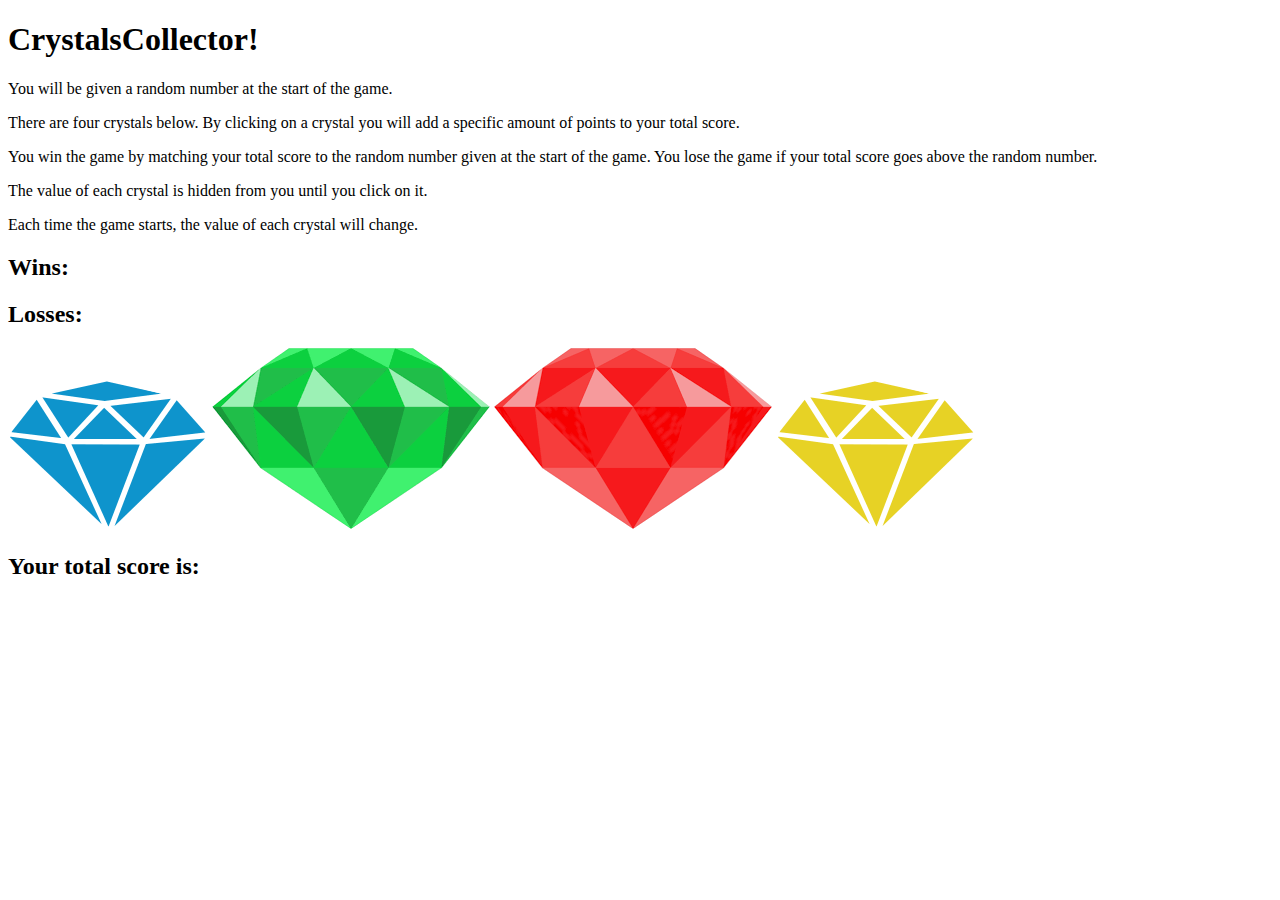
<file: index.html>
<!DOCTYPE html>
<html>
<head>
  <meta charset="utf-8" />
  <meta http-equiv="X-UA-Compatible" content="IE=edge">
  <title>Crystals Collector</title>
  <meta name="viewport" content="width=device-width, initial-scale=1">
  <link rel="stylesheet" type="text/css" media="screen" href="assets/css/style.css">
  <script src="https://ajax.googleapis.com/ajax/libs/jquery/3.3.1/jquery.min.js"></script>
  <script src="assets/javascript/game.js"></script>
</head>

<body>

  <div class="header">
    <h1>CrystalsCollector!</h1>
  </div>

  <div class="rules">
    <p>You will be given a random number at the start of the game.</p>

    <p>There are four crystals below. By clicking on a crystal you will add a specific amount of points to your total score.</p>
  
    <p>You win the game by matching your total score to the random number given at the start of the game. You lose the game if your total score goes above the random number.</p>

    <p>The value of each crystal is hidden from you until you click on it.</p>

    <p>Each time the game starts, the value of each crystal will change.</p>
  </div>

  <div class="computerNumber"></div>

  <div class="numberofWinsLosses">
    <h2>Wins:</h2>
    <h2>Losses:</h2>
  </div>

  <div class="crystals">
    <img src="assets/images/bluecrystal.png" alt="Blue Cyrstal">
    <img src="assets/images/greencrystal.png" alt="Green Crystal">
    <img src="assets/images/redcrystal.png" alt="Red Crystal">
    <img src="assets/images/yellowcrystal.png" alt="Yellow Crystal">
  </div>

  <div class="playerTotalScore">
    <h2>Your total score is:</h2>
  </div>

</body>
</html>
</file>
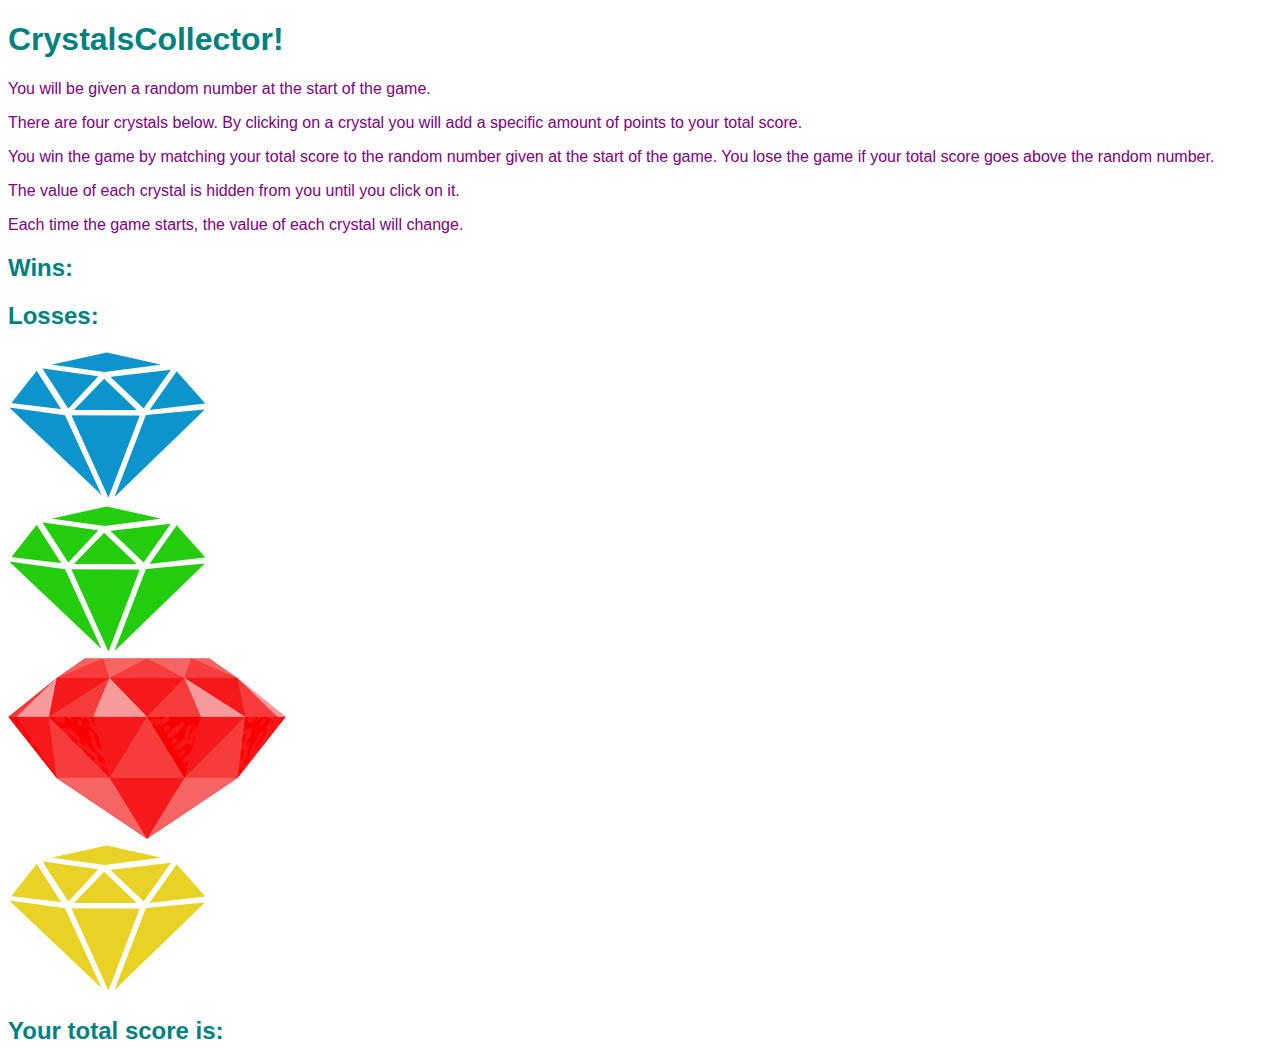
<file: unit-4-game/index.html>
<!DOCTYPE html>
<html>
<head>
  <meta charset="utf-8" />
  <meta http-equiv="X-UA-Compatible" content="IE=edge">
  <title>Crystals Collector</title>
  <meta name="viewport" content="width=device-width, initial-scale=1">
  <link rel="stylesheet" type="text/css" media="screen" href="assets/css/style.css">
  <script src="https://ajax.googleapis.com/ajax/libs/jquery/3.3.1/jquery.min.js"></script>
  <script src="assets/javascript/game.js"></script>
</head>

<body>

  <div class="header">
    <h1>CrystalsCollector!</h1>
  </div>

  <div class="rules">
    <p>You will be given a random number at the start of the game.</p>

    <p>There are four crystals below. By clicking on a crystal you will add a specific amount of points to your total score.</p>
  
    <p>You win the game by matching your total score to the random number given at the start of the game. You lose the game if your total score goes above the random number.</p>

    <p>The value of each crystal is hidden from you until you click on it.</p>

    <p>Each time the game starts, the value of each crystal will change.</p>
  </div>

  <div class="computerNumber"></div>

  <div class="numberofWinsLosses">
  <div class="wins"><h2>Wins:</h2></div>
  <div class="losses"><h2>Losses:</h2></div>
  </div>

  <div class="crystals">
    <div class="blueCrystal"><img src="assets/images/bluecrystal.png" alt="Blue Cyrstal"></div> 
    <div class="greenCrystal"><img src="assets/images/greencrystal.png" alt="Green Crystal"></div>
    <div class="redCrystal"><img src="assets/images/redcrystal.png" alt="Red Crystal"></div>
    <div class="yellowCrystal"><img src="assets/images/yellowcrystal.png" alt="Yellow Crystal"></div>
  </div>

  <div class="playerTotalScore">
    <h2>Your total score is:</h2>
  </div>

</body>
</html>
</file>
<file: assets/css/style.css>
.body {
    background-image: url("assets/images/backgroundimage.png");
}
</file>
<file: unit-4-game/assets/css/style.css>
.body {
    background-image: url("assets/images/backgroundimage.jpeg");
}

.header {
    color: teal;
    font-family: 'Lucida Sans', 'Lucida Sans Regular', 'Lucida Grande', 'Lucida Sans Unicode', Geneva, Verdana, sans-serif;
}

.rules {
    font-family: 'Lucida Sans', 'Lucida Sans Regular', 'Lucida Grande', 'Lucida Sans Unicode', Geneva, Verdana, sans-serif;
    border: 2px; color: purple;
}

.computerNumber {
    font-family: 'Lucida Sans', 'Lucida Sans Regular', 'Lucida Grande', 'Lucida Sans Unicode', Geneva, Verdana, sans-serif;
}

.wins {
    font-family: 'Lucida Sans', 'Lucida Sans Regular', 'Lucida Grande', 'Lucida Sans Unicode', Geneva, Verdana, sans-serif;
    color: teal;
}

.losses {
    font-family: 'Lucida Sans', 'Lucida Sans Regular', 'Lucida Grande', 'Lucida Sans Unicode', Geneva, Verdana, sans-serif;
    color: teal;
}

.playerTotalScore {
    font-family: 'Lucida Sans', 'Lucida Sans Regular', 'Lucida Grande', 'Lucida Sans Unicode', Geneva, Verdana, sans-serif;
    color: teal;
}
</file>
